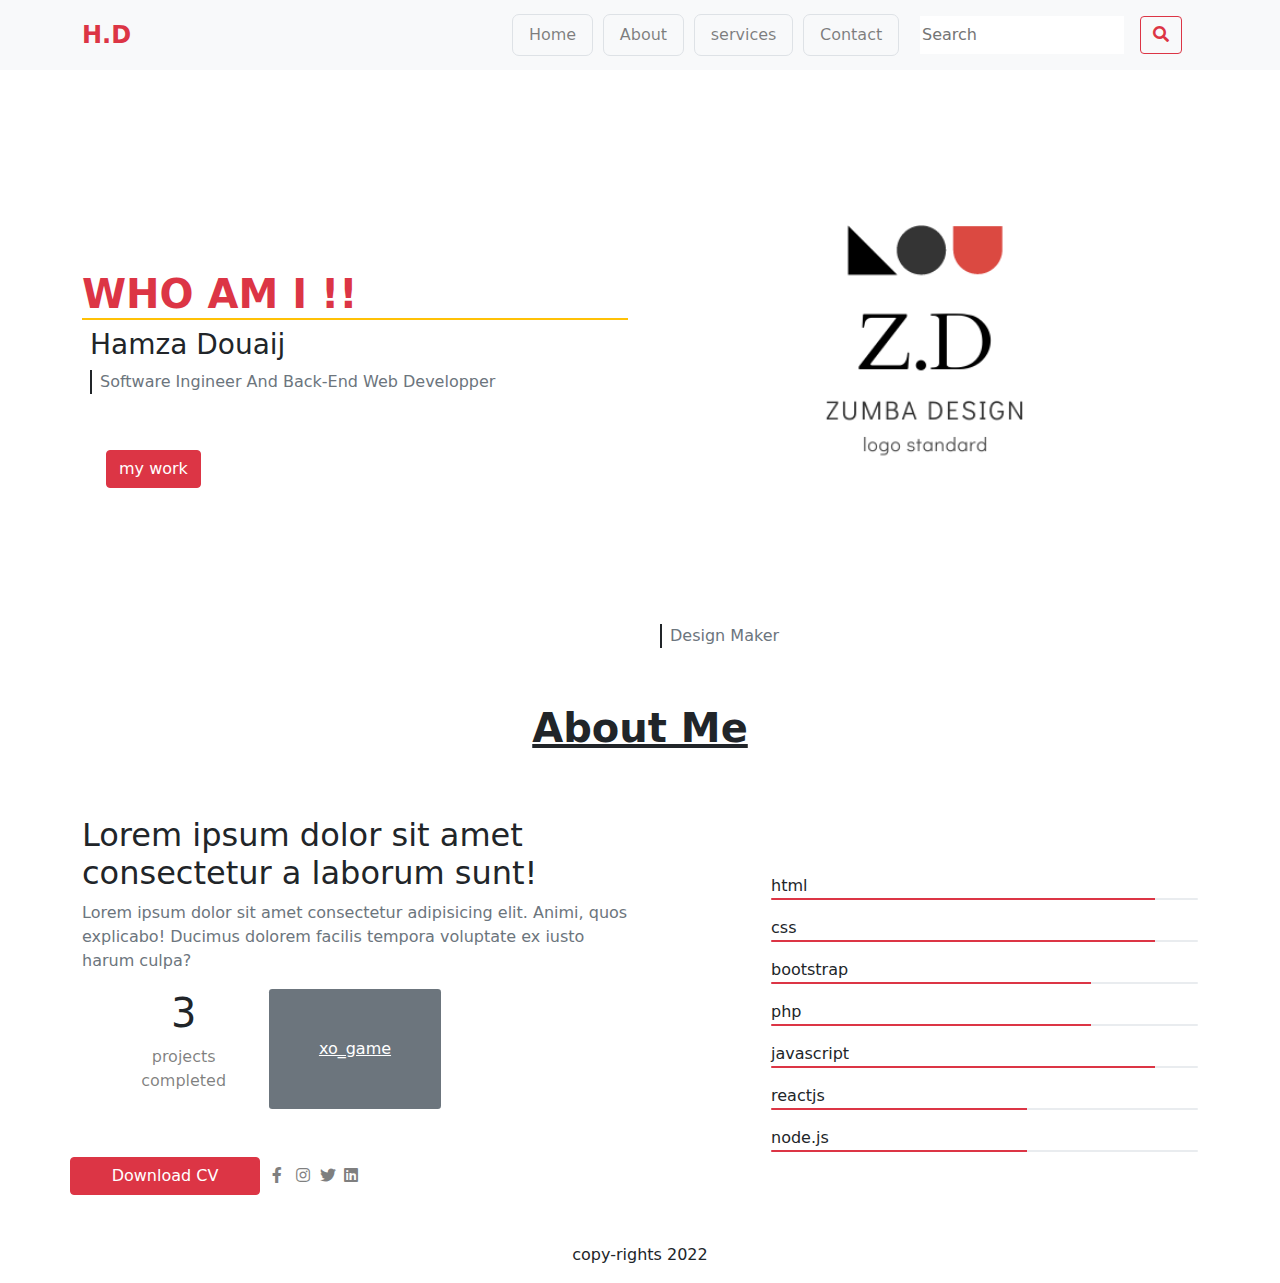
<file: index.html>
<!DOCTYPE html>
<html lang="en">

<head>
    <title>My-own-Portfolio</title>
    <meta charset="utf-8">
    <meta name="viewport" content="width=device-width, initial-scale=1">
    <link rel="stylesheet" href="css/font-awesome.min.css">
    <link rel="stylesheet" href="css/bootstrap.min.css">
    <link rel="stylesheet" href="./css/mycss.css">
</head>

<body>
    <nav class="navbar navbar-dark bg-dark  p-1 srch">
        <div class="container d-flex justify-content-center  ">
            <form class="d-flex ">
                <input class="form-control me-2 text-center text-white bgkhfifa" type="search" placeholder="SEARCH"
                    aria-label="Search">
                <button class="btn btn-dark" type="submit"><i class="fas fa-search"></i></button>
            </form>
        </div>
    </nav>

    <div class="navbar  navbar-light bg-light">
        <div class="container-lg">
            <a href="" class="navbar-brand text-danger fw-bold fs-4 y">H.D</a>

            <ul class="navbar m-0 p-0">
                <a class="nav-link text-black-50  btn btn-outline-danger border-1 border x" href="#home">Home</a>
                <a class="nav-link text-black-50 btn btn-outline-danger border-1 border x" href="#about">About</a>
                <a class="nav-link text-black-50 btn btn-outline-danger border-1 border x" href="#services">services</a>


                <a class="nav-link text-black-50 btn btn-outline-danger border-1 border x"
                    href="contact.html">Contact</a>
                <form class="d-flex nav-link ">
                    <input class="form-cont rol me-3
" type="search" placeholder="Search" aria-label="Search">
                    <button class="btn btn-outline-danger" type="submit"><i class="fas fa-search"></i></button>
                </form>
                </li>
            </ul>


            <div class="dropdown">
                <button class="btn  btn-danger px-3 " type="button" id="dropdownMenuButton1" data-bs-toggle="dropdown"
                    aria-expanded="false">
                    <i class="fas fa-bars"></i> </button>
                <ul class="dropdown-menu dropdown-menu-end " aria-labelledby="dropdownMenuButton1">
                    <li><a class="dropdown-item px-3" href="#home">Home</a></li>
                    <li><a class="dropdown-item px-3" href="#about">About</a></li>



                    <li><a class="dropdown-item px-3" href="#contact">Contact</a></li>
                    <li>
                        <div class="dropdown-item  text-center"><i class="fas fa-power-off "></i></div>
                    </li>

                </ul>
            </div>
        </div>

    </div>

    <div class="home" id="home">
        <div class="container-lg ">
            <div class="row  ">
                <div class="col-lg-6 colA">
                    <h1 class="text-uppercase fw-bold text-danger border-bottom border-2 border-warning">Who am i !!
                    </h1>
                    <h3 class="text-capitalize m-2 ">hamza douaij </h3>
                    <p class="text-capitalize m-2 border-start border-2  border-dark ps-2 text-muted">software ingineer

                        and back-end web developper</p>
                    <a href="" class="">
                        <div class="btn btn-danger mt-5 ms-4 work">my work
                        </div>
                    </a>
                </div>
                <div class="col-lg-6">
                    <img src="./img/ZD.png" alt="">
                    <p class="text-capitalize m-2 border-start border-2  border-dark ps-2 text-muted l">design maker</p>

                </div>
            </div>
        </div>
    </div>
    <section class="about" id="about">
        <div class="container">
            <h1 class="text-center text-capitalize m-5 fw-bold text-dark text-decoration-underline">about me </h1>
            <div class="content row justify-content-between">
                <div class="col-md-6 col-12  mt-3">
                    <h2>
                        Lorem ipsum dolor sit amet consectetur a laborum sunt!
                    </h2>
                    <p class="text-muted">Lorem ipsum dolor sit amet consectetur adipisicing elit. Animi, quos
                        explicabo! Ducimus dolorem facilis tempora voluptate ex iusto harum culpa?</p>
                    <div class="row chiftes m-lg-3 mt-4">
                        <div class="col-6 col-md-4 text-center ">
                            <h1>3</h1>
                            <p class="text-black-50"> projects completed</p>
                        </div>
                        <div
                            class="col-6 col-md-4 text-center bg-secondary rounded-1 d-flex align-items-center justify-content-center">
                            <a href="xo.html" class="text-white">xo_game</a>

                        </div>


                    </div>
                    <div class="row justify-content-md-start align-items-center mt-5 mb-5 justify-content-center">

                        <div class="btn col-8 col-md-6 col-lg-4 btn-danger">Download CV</div>
                        <div class="row col-12  mt-2 mt-md-0 col-md-4 justify-content-md-start justify-content-center">

                            <a href="" class="col-1 text-black-50 col-1"> <i class="fab fa-facebook-f "></i></a>
                            <a href="" class="col-1  text-black-50 col-1"> <i class="fab fa-instagram "></i></a>
                            <a href="" class="col-1 text-black-50 col-1"> <i class="fab fa-twitter  "></i></a>
                            <a href="" class="col-1 text-black-50 col-1"> <i class="fab fa-linkedin "></i></a>

                        </div>
                    </div>

                </div>
                <div class="col-md-5 col-12 row align-items-center ">

                    <div class="fg">
                        <div>html</div>
                        <div class="progress mb-3">
                            <div class="progress-bar bg-danger " role="progressbar" style="width: 90%"
                                aria-valuenow="90" aria-valuemin="0" aria-valuemax="100"></div>
                        </div>
                        <div>css</div>
                        <div class="progress mb-3">
                            <div class="progress-bar bg-danger" role="progressbar" style="width: 90%" aria-valuenow="90"
                                aria-valuemin="0" aria-valuemax="100"></div>
                        </div>
                        <div>bootstrap</div>
                        <div class="progress mb-3">
                            <div class="progress-bar bg-danger" role="progressbar" style="width: 75%" aria-valuenow="75"
                                aria-valuemin="0" aria-valuemax="100"></div>
                        </div>
                        <div>php</div>
                        <div class="progress mb-3">
                            <div class="progress-bar bg-danger" role="progressbar" style="width: 75%" aria-valuenow="75"
                                aria-valuemin="0" aria-valuemax="100"></div>
                        </div>
                        <div>javascript</div>
                        <div class="progress mb-3">
                            <div class="progress-bar bg-danger" role="progressbar" style="width: 90%" aria-valuenow="90"
                                aria-valuemin="0" aria-valuemax="100"></div>
                        </div>
                        <div>reactjs</div>
                        <div class="progress mb-3">
                            <div class="progress-bar bg-danger" role="progressbar" style="width: 60%" aria-valuenow="60"
                                aria-valuemin="0" aria-valuemax="100"></div>
                        </div>
                        <div>node.js</div>
                        <div class="progress mb-3">
                            <div class="progress-bar bg-danger" role="progressbar" style="width: 60%" aria-valuenow="60"
                                aria-valuemin="0" aria-valuemax="100"></div>
                        </div>
                    </div>
                </div>
            </div>
        </div>
    </section>
    <footer>

        <p class="text-center">copy-rights 2022</p>
    </footer>
    <section class="whatido" id="services">
        <div class="container">
        </div>

    </section>
    <script src="js/bootstrap.bundle.min.js"></script>
</body>

</html>
</file>
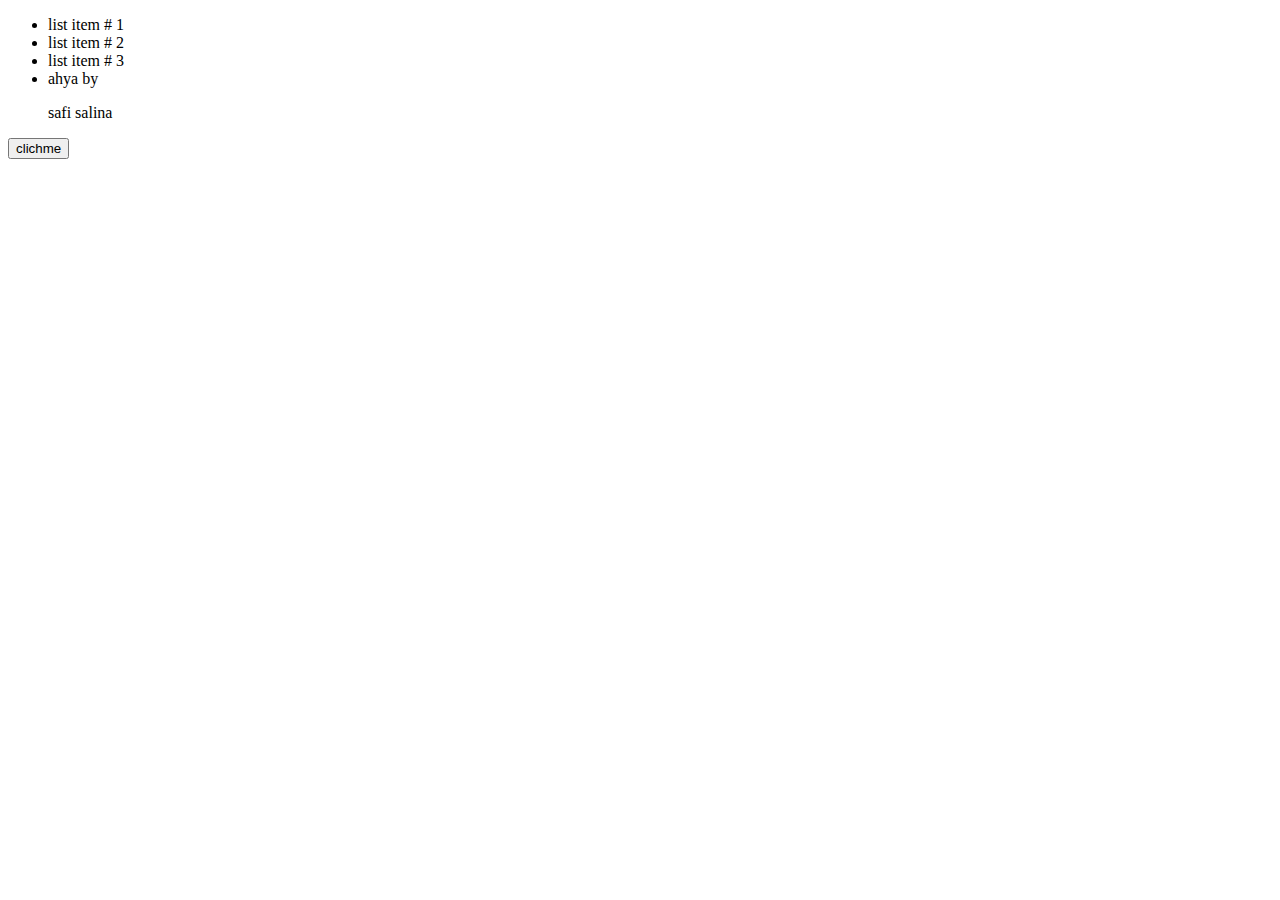
<file: forfunction.html>
<!DOCTYPE html>
<html lang="en">
<head>
    <meta charset="UTF-8">
    <meta http-equiv="X-UA-Compatible" content="IE=edge">
    <meta name="viewport" content="width=device-width, initial-scale=1.0">
    <title>Document</title>
</head>
<body>
    
<ul id="list"></ul>
    <button id="btn">clichme</button>
    <script src="destruct.js"> </script>
</body>
</html>
</file>
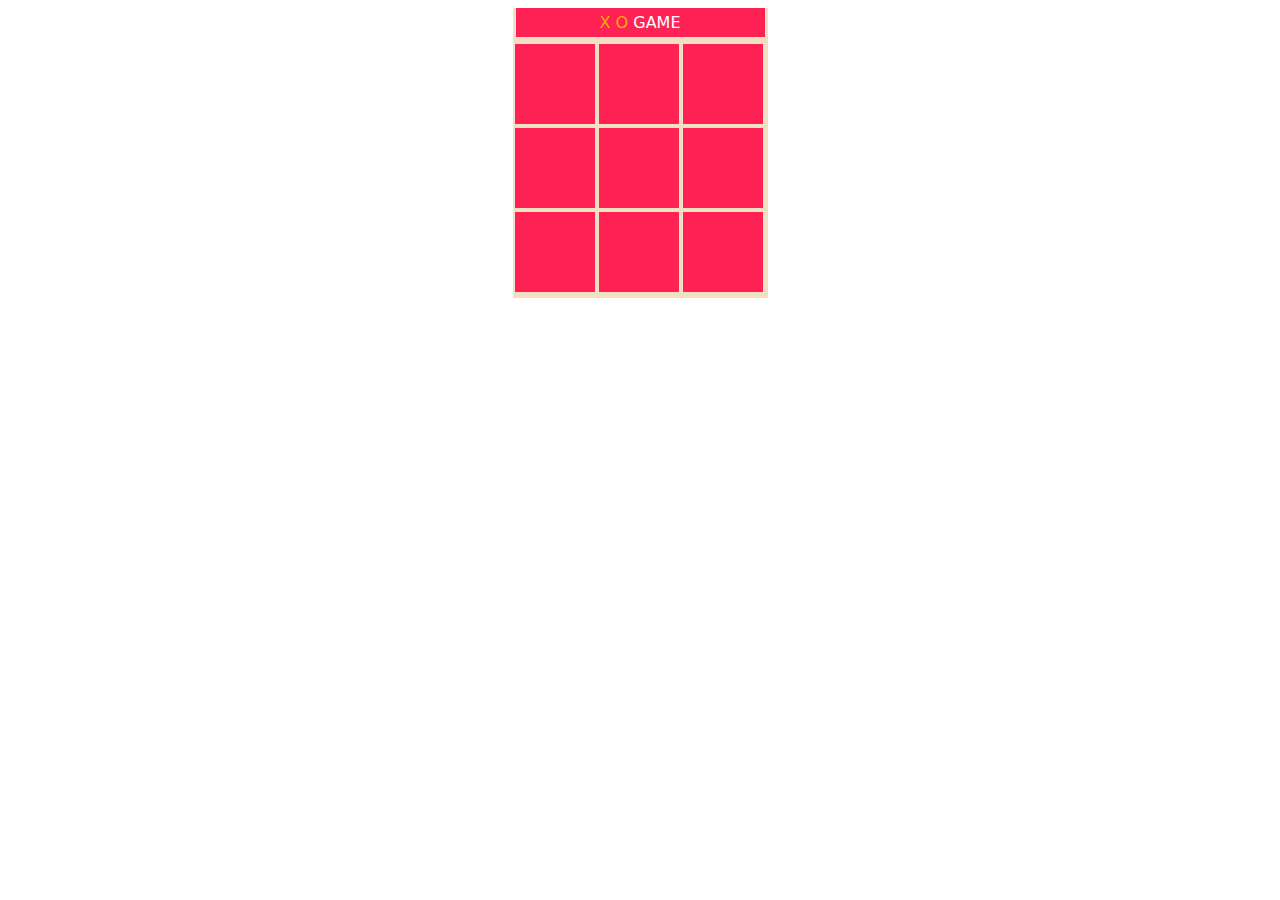
<file: xo.html>
<!DOCTYPE html>
<html lang="en">
<head>
    <meta charset="UTF-8">
    <meta http-equiv="X-UA-Compatible" content="IE=edge">
    <meta name="viewport" content="width=device-width, initial-scale=1.0">
    <title>xo game</title>
    <link rel="stylesheet" href="style.css">
</head>
<body>
    <div class="game">
<div class="title"><span>X O </span>GAME</div>
        <div class="squire" id="item1" onclick="game(this.id)"></div>
        <div class="squire" id="item2" onclick="game(this.id)"></div>
        <div class="squire" id="item3" onclick="game(this.id)"></div>
       
        <div class="squire" id="item4" onclick="game(this.id)"></div>
        <div class="squire" id="item5" onclick="game(this.id)"></div>
        <div class="squire" id="item6" onclick="game(this.id)"></div>
        
        <div class="squire" id="item7" onclick="game(this.id)"></div>
        <div class="squire" id="item8" onclick="game(this.id)"></div>
        <div class="squire" id="item9" onclick="game(this.id)"></div>
          

    </div>
    <script src="main.js"></script>
</body>
</html>
</file>
<file: css/mycss.css>
.navbar .dropdown {
  display: none;
}
.srch {
  display: none;
}

.bgkhfifa {
  border: none;
  background-color: rgba(128, 128, 128, 0.534);
}
.bgkhfifa:hover {
  background-color: rgba(128, 128, 128, 0.534);
}
.form-cont {
  border: none;
  outline: none;
}
.form-cont:hover {
  border-bottom: 4px solid rgb(83, 83, 83);
}
.logo {
  width: 70px;
}
.x {
  font-size: 1rem;
  margin-inline: 0.3em;
  border-radius: 7px;
}
.x :hover {
  background-color: rgb(255, 195, 195);
}

.y {
  position: relative;
}

.y::after {
  content: 'means hamza douaij';
  position: absolute;
  top: 70%;
  left: -80%;
  font-size: 50%;
  color: rgba(0, 0, 0, 0.253);
  transition: 0.4s;
  clip-path: polygon(0 0, 100% 0, 100% 0, 0 0);
}
.y:hover:after {
  content: 'means hamza douaij';
  position: absolute;
  clip-path: polygon(0 0, 100% 0, 100% 100%, 0 100%);
  transition: 0.4s;
}

.home img {
  width: 100%;
}
.work {
  position: relative;
}

.work::after {
  text-transform: uppercase;
  content: 'xo game';
  position: absolute;
  top: 70%;
  left: 110%;
  width: 100%;
  font-weight: 500;
  font-size: 1rem;
  color: rgba(0, 0, 0, 0.253);
  transition: 0.4s;
  border-left: 2px solid rgba(0, 0, 0, 0.212);
  clip-path: polygon(0 0, 100% 0, 100% 0, 0 0);
}
.progress-bar,
.progress {
  height: 2px;
}
.work:hover:after {
  position: absolute;
  clip-path: polygon(0 0, 100% 0, 100% 100%, 0 100%);
  transition: 0.4s;
}
.colA {
  padding-top: 200px;
}

@media (max-width: 1230px) {
  .navbar .dropdown {
    display: inline-block;
  }
  .navbar ul {
    display: none;
  }
  .srch {
    display: block;
  }
}
</file>
<file: style.css>
.game{
    width: 255px;
   height: 290px;
text-align: center;
margin: auto;
color: white;
font-family: system-ui,sans-serif;
background-color: rgba(206, 153, 48, 0.295);
font-weight: 500;
}
span{
    color: #fa0;
}
.title{
    background: #f25;
    padding: 5px 0;
    margin : 5px 3px;
    
}
.squire{
    width :80px ;
    height: 80px;
     background:#f25 ;
    margin: 2px;
    float: left;
    font-size: 50px;
    }
    .squire:hover{
        background: rgb(34, 9, 9);
        cursor: pointer;
    }
    .refrech{
        border: none;
        background-color: #fa0;
        border-radius: 3px;
        text-decoration: none;
        font-size: 20px;
       
    }
   
    .refrech a {
        text-decoration: none;
        color: #f25 ;
        font-family: sans-serif;
    } 
    .refrech a:hover{
        text-decoration:dotted;
    color: aliceblue;
    }
</file>
